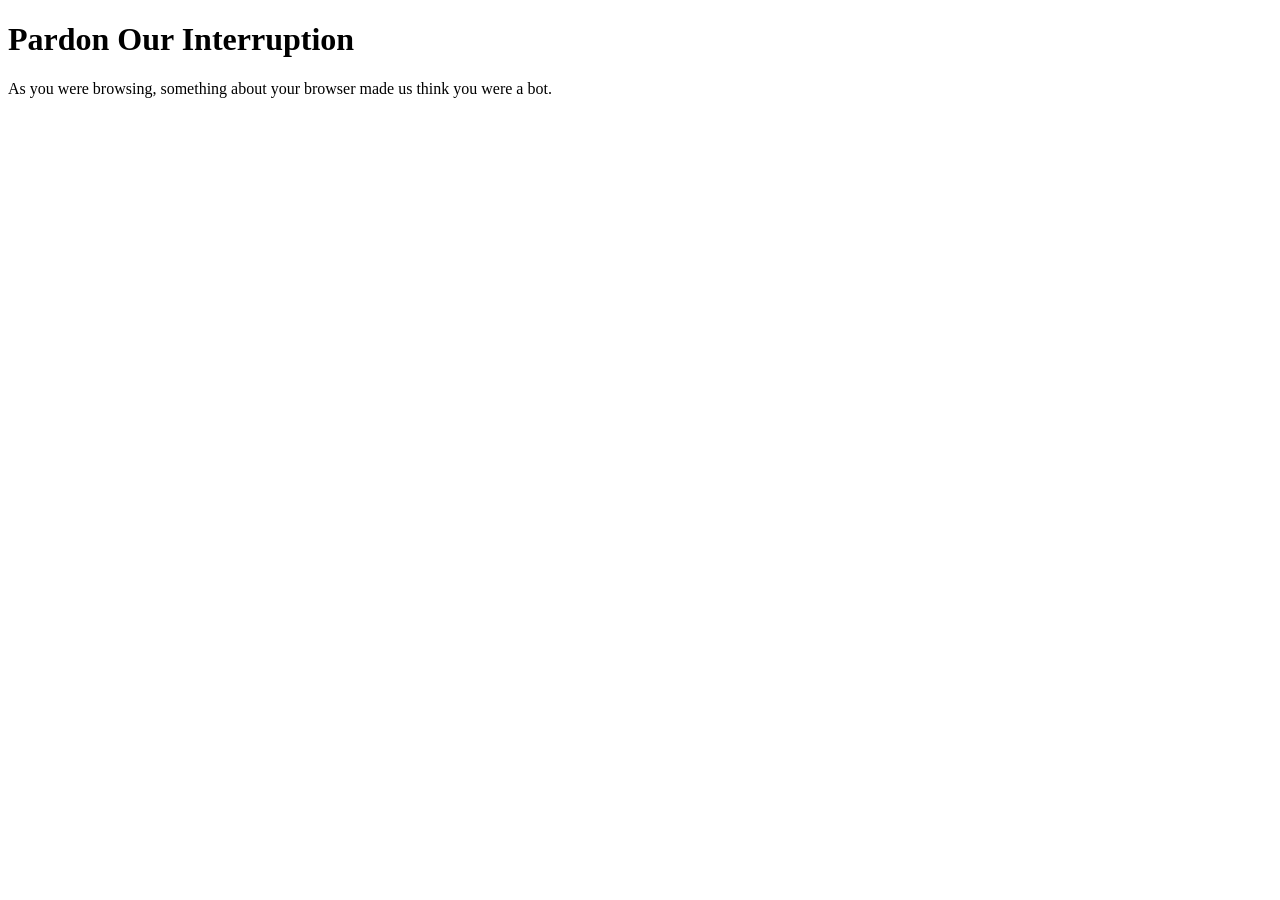
<file: price-detector/tests/fixtures/datadome_block.html>
<!doctype html><html><head><title>Pardon Our Interruption</title></head>
<body><h1>Pardon Our Interruption</h1>
<p>As you were browsing, something about your browser made us think you were a bot.</p>
<script src="https://geo.captcha-delivery.com/captcha/"></script>
</body></html>
</file>
